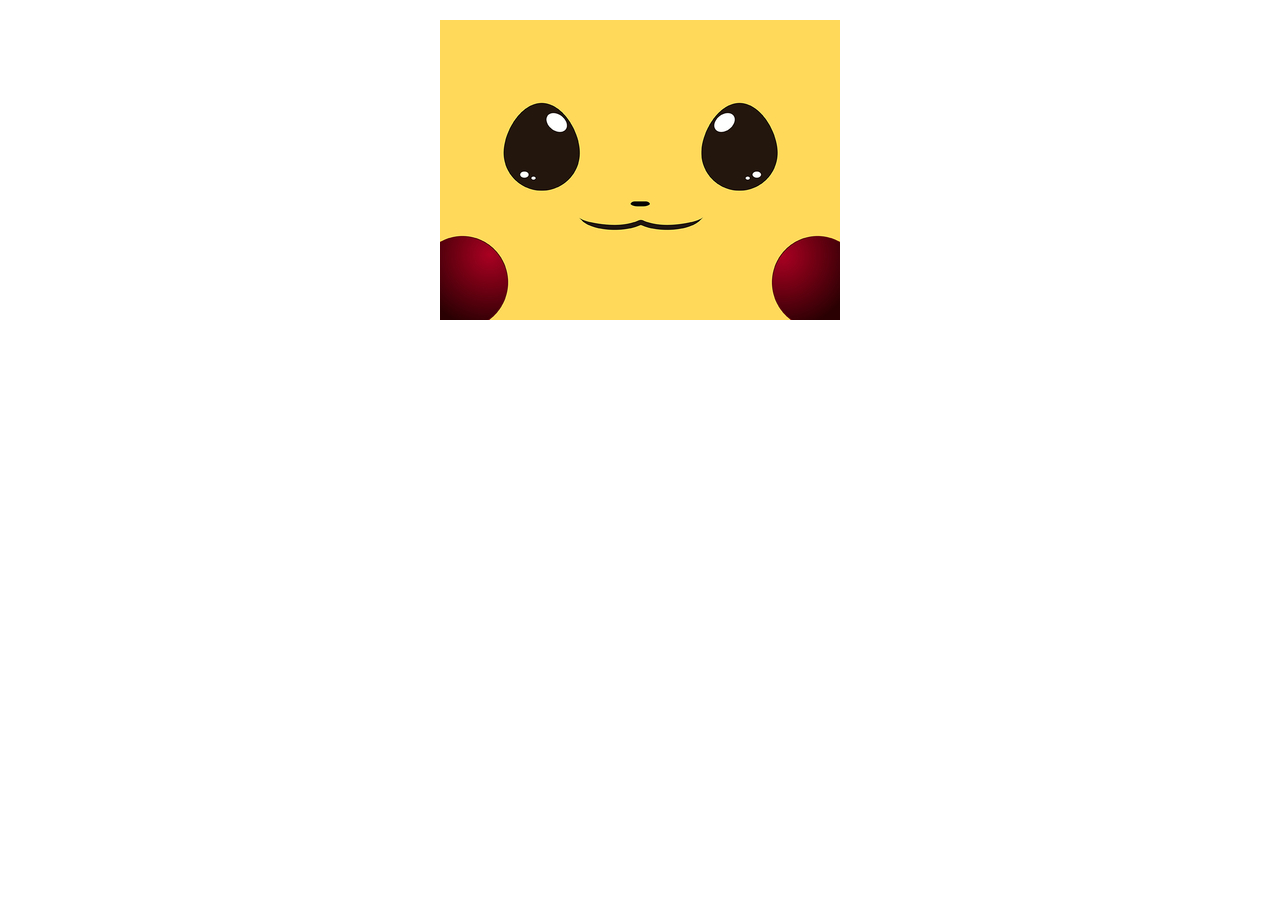
<file: seamless-slide/index.html>
<!DOCTYPE html>
<html lang="zh-Hans">
<head>
    <meta charset="UTF-8">
    <title>无缝的轮播</title>
    <link rel="stylesheet" href="./style.css">
</head>
<body>
    <div class="window">
        <div class="images">
            <img src="./img/1.jpg" alt="图片1" width="400" height="300">
            <img src="./img/2.jpg" alt="图片2" width="400" height="300">
            <img src="./img/3.png" alt="图片3" width="400" height="300">
            <img src="./img/4.jpg" alt="图片4" width="400" height="300">
            <img src="./img/5.png" alt="图片5" width="400" height="300">
        </div>
    </div>

    <script src="./jquery-3.2.1.min.js"></script>
    <script src="./main.js"></script>
</body>
</html>
</file>
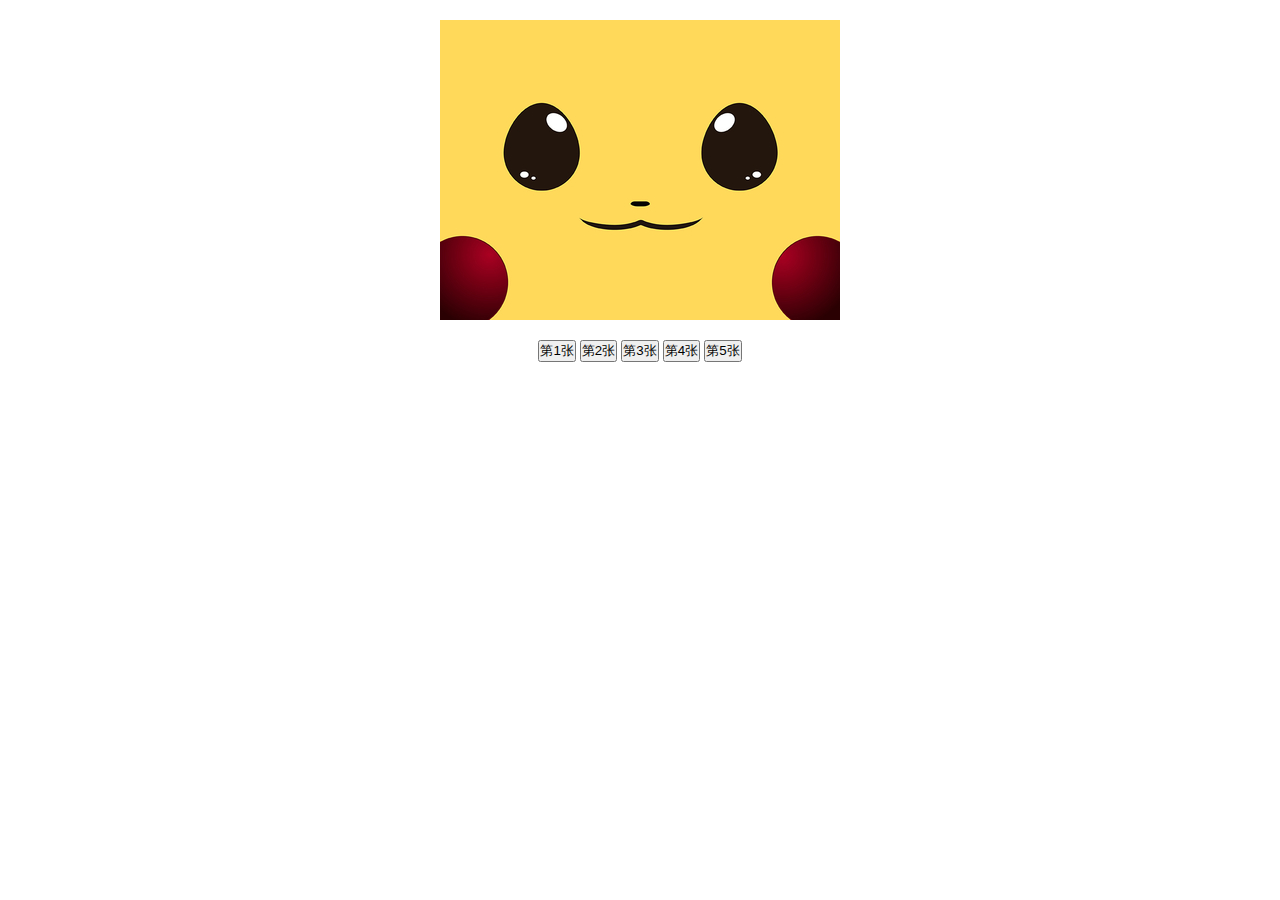
<file: slide/index.html>
<!DOCTYPE html>
<html lang="zh-Hans">
<head>
    <meta charset="UTF-8">
    <title>可点击的无缝轮播</title>
    <link rel="stylesheet" href="./style.css">
</head>
<body>
    <div class="window">
        <div id="slides" class="images">
            <img src="./img/1.jpg" alt="图片1" width="400" height="300">
            <img src="./img/2.jpg" alt="图片2" width="400" height="300">
            <img src="./img/3.png" alt="图片3" width="400" height="300">
            <img src="./img/4.jpg" alt="图片4" width="400" height="300">
            <img src="./img/5.png" alt="图片5" width="400" height="300">
        </div>
    </div>
    <div id=buttonWrapper style="text-align: center;">
        <button>第1张</button>
        <button>第2张</button>
        <button>第3张</button>
        <button>第4张</button>
        <button>第5张</button>
    </div>

    <script src="./jquery-3.2.1.min.js"></script>
    <script src="./main.js"></script>
</body>
</html>
</file>
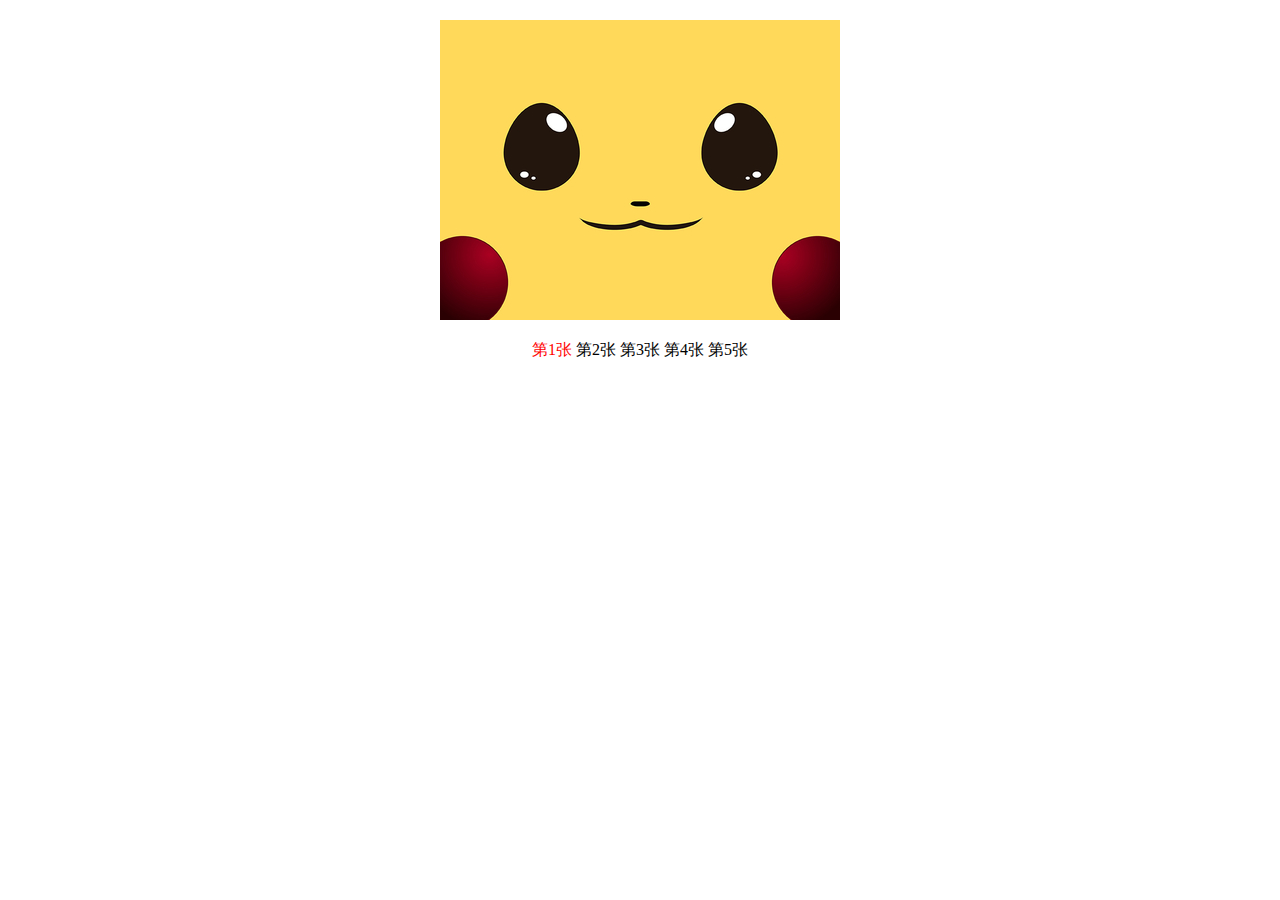
<file: 自动轮播.html>
<!DOCTYPE html>
<html lang="zh-Hans">
<head>
    <meta charset="UTF-8">
    <title>自动轮播</title>

    <style>
        .window{ margin:20px auto; width: 400px; overflow: hidden; }
        .images{ display: flex; transition: transform 1s; }
        .buttons{ text-align: center; }
        .red{ color: red; }
    </style>

</head>
<body>




    <div class="window">
        <div class="images">
            <img src="./slide/img/1.jpg" alt="图片" width="400" height="300">
            <img src="./slide/img/2.jpg" alt="图片" width="400" height="300">
            <img src="./slide/img/3.png" alt="图片" width="400" height="300">
            <img src="./slide/img/4.jpg" alt="图片" width="400" height="300">
            <img src="./slide/img/5.png" alt="图片" width="400" height="300">
        </div>
    </div>
    <div class="buttons">
        <span>第1张</span>
        <span>第2张</span>
        <span>第3张</span>
        <span>第4张</span>
        <span>第5张</span>
    </div>
    




    <script src="./jquery-3.2.1.min.js"></script>
    <script>

    var allButtons = $('.buttons > span')
    for(let i=0; i<allButtons.length; i++){
        $(allButtons[i]).on('click',function(x){
            var index = $(x.currentTarget).index()
            var p = index * -400
            $('.images').css({
                transform:'translateX(' + p + 'px)'
            })
            n = index
            activeButton(allButtons.eq(n))
        })
    }

    var n = 0
    var size = allButtons.length
    allButtons.eq(n%size).trigger('click')

    var timerID = setTimer()

    $('.window').on('mouseenter',function(){
        window.clearInterval(timerID)
    })
    $('.window').on('mouseleave',function(){
        timerID = setTimer()
    })

    function activeButton(x){
        x
        .addClass('red')
        .siblings('.red').removeClass('red')
    }
    function setTimer(){
        return setInterval(()=>{
        n += 1
        allButtons.eq(n%size).trigger('click')
    },1500)
    }


    </script>
</body>
</html>
</file>
<file: seamless-slide/style.css>
*{margin: 0; padding: 0;}
*{box-sizing: border-box;}

.window{
    width: 400px;
    height: 300px;
    margin: 20px auto;
    overflow: hidden;
}
.images{
    position: relative;
}
.images > img{
    width: 100%;
    transition: all 2750ms;
    position:absolute;
    top: 0;
}

.images > img.current{
    /* left: 0; */
    transform: translateX(0);
    z-index: 1;
}
.images > img.leave{
    transform: translateX(-100%);
    z-index: 1;
}
.images > img.enter{
    transform: translateX(100%);
}
</file>
<file: slide/style.css>
*{margin: 0; padding: 0;}
*{box-sizing: border-box;}

.window{
    width: 400px;
    height: 300px;
    margin: 20px auto;
    overflow: hidden;
}
.images{
    display: flex;
    transition: all 1s;
}
.images > img{
    width: 100%;
}
</file>
